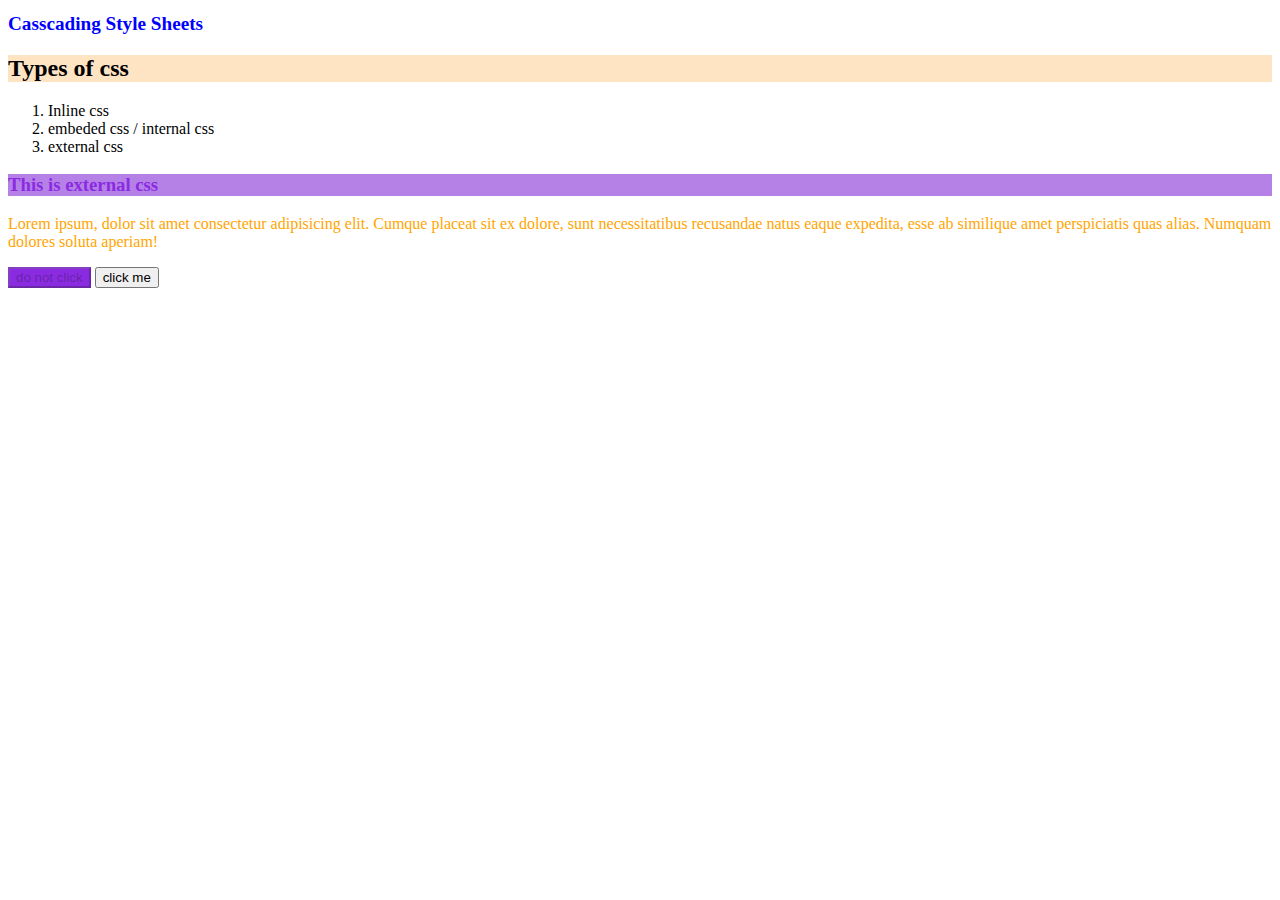
<file: tut-01-Fundamentals/index.html>
<!DOCTYPE html>
<html lang="en">
  <head>
    <meta charset="UTF-8" />
    <meta name="viewport" content="width=device-width, initial-scale=1.0" />
    <title>Document</title>
    <link rel="stylesheet" href="./styles.css" />
  </head>
  <body>
    <h1 style="font-size: larger; color: blue">Casscading Style Sheets</h1>
    <h2 class="heading">Types of css</h2>
    <ol>
      <li>Inline css</li>
      <li>embeded css / internal css</li>
      <li>external css</li>
    </ol>
    <h3 id="external">This is external css</h3>
    <p>
      Lorem ipsum, dolor sit amet consectetur adipisicing elit. Cumque placeat
      sit ex dolore, sunt necessitatibus recusandae natus eaque expedita, esse
      ab similique amet perspiciatis quas alias. Numquam dolores soluta aperiam!
    </p>
    <button disabled>do not click</button>
    <button>click me</button>
  </body>
</html>
</file>
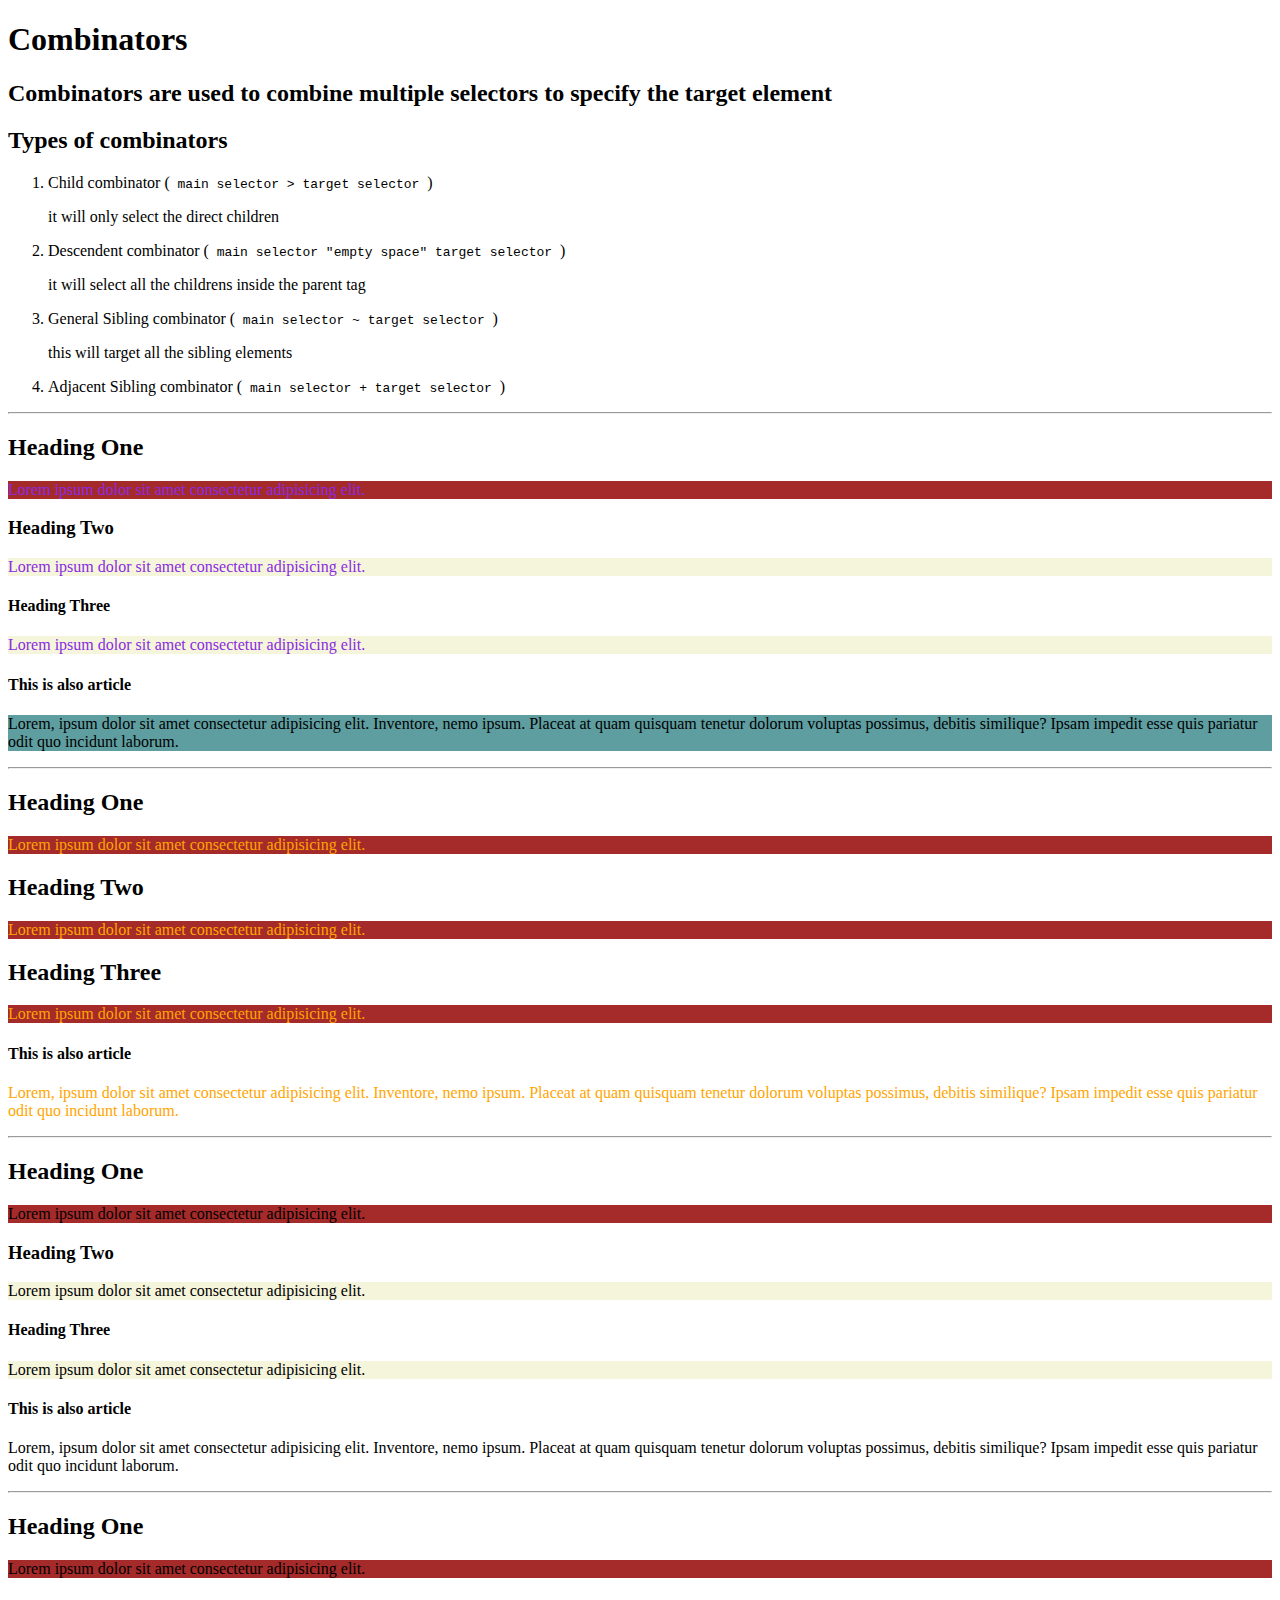
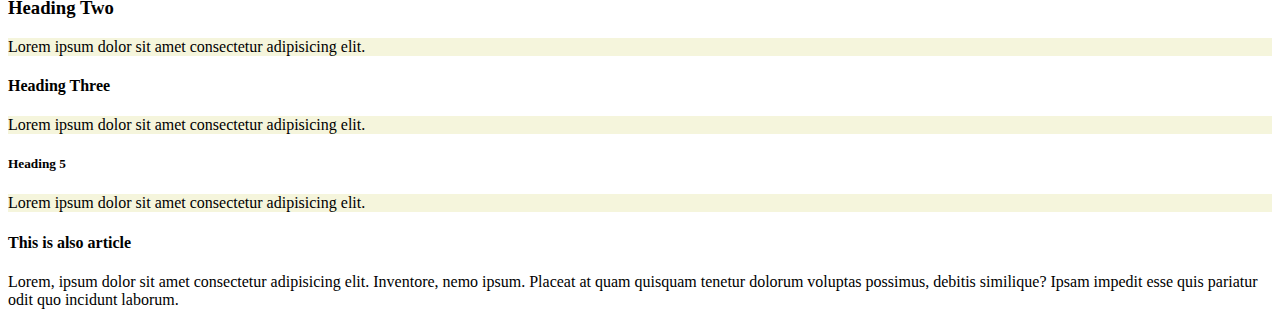
<file: tut-02-combinators/index.html>
<!DOCTYPE html>
<html lang="en">
  <head>
    <meta charset="UTF-8" />
    <meta name="viewport" content="width=device-width, initial-scale=1.0" />
    <title>Combinators</title>
    <link rel="stylesheet" href="./styles.css">
  </head>
  <body>
    <header>
      <h1>Combinators</h1>
    </header>
    <main>
      <section id="sec-01">
        <div>
          <h2>
            Combinators are used to combine multiple selectors to specify the
            target element
          </h2>
          <h2>Types of combinators</h2>
          <ol>
            <li>
              Child combinator (<code> main selector > target selector </code>)
              <p>
                it will only select the direct children
              </p>
            </li>
            <li>
              Descendent combinator (<code>
                main selector "empty space" target selector </code
              >)
              <p>
                it will select all the childrens inside the parent tag
              </p>
            </li>
            <li>
              General Sibling combinator (<code>
                main selector ~ target selector </code
              >)
              <p>
                this will target all the sibling elements
              </p>
            </li>
            <li>
              Adjacent Sibling combinator (<code>
                main selector + target selector </code
              >)
            </li>
          </ol>
        </div>
      </section>
      <hr />
      <section id="sec-02">
        <article id="article-one">
          <h2>Heading One</h2>
          <p>Lorem ipsum dolor sit amet consectetur adipisicing elit.</p>

          <h3>Heading Two</h3>
          <p>Lorem ipsum dolor sit amet consectetur adipisicing elit.</p>

          <h4>Heading Three</h4>
          <p>Lorem ipsum dolor sit amet consectetur adipisicing elit.</p>

          <article id="child__article--sec-02">
            <h4>This is also article</h4>
            <p>
              Lorem, ipsum dolor sit amet consectetur adipisicing elit.
              Inventore, nemo ipsum. Placeat at quam quisquam tenetur dolorum
              voluptas possimus, debitis similique? Ipsam impedit esse quis
              pariatur odit quo incidunt laborum.
            </p>
          </article>
        </article>
        <hr />
        <article id="article-two">
          <h2>Heading One</h2>
          <p>Lorem ipsum dolor sit amet consectetur adipisicing elit.</p>

          <h2>Heading Two</h2>
          <p>Lorem ipsum dolor sit amet consectetur adipisicing elit.</p>

          <h2>Heading Three</h2>
          <p>Lorem ipsum dolor sit amet consectetur adipisicing elit.</p>

          <article>
            <h4>This is also article</h4>
            <p>
              Lorem, ipsum dolor sit amet consectetur adipisicing elit.
              Inventore, nemo ipsum. Placeat at quam quisquam tenetur dolorum
              voluptas possimus, debitis similique? Ipsam impedit esse quis
              pariatur odit quo incidunt laborum.
            </p>
          </article>
        </article>
        <hr />
        <article id="article-three">
          <h2>Heading One</h2>
          <p>Lorem ipsum dolor sit amet consectetur adipisicing elit.</p>

          <h3>Heading Two</h3>
          <p>Lorem ipsum dolor sit amet consectetur adipisicing elit.</p>

          <h4>Heading Three</h4>
          <p>Lorem ipsum dolor sit amet consectetur adipisicing elit.</p>

          <article>
            <h4>This is also article</h4>
            <p>
              Lorem, ipsum dolor sit amet consectetur adipisicing elit.
              Inventore, nemo ipsum. Placeat at quam quisquam tenetur dolorum
              voluptas possimus, debitis similique? Ipsam impedit esse quis
              pariatur odit quo incidunt laborum.
            </p>
          </article>
          <hr>
          <article id="article-four">
            <h2>Heading One</h2>
            <p>Lorem ipsum dolor sit amet consectetur adipisicing elit.</p>
  
            <h3>Heading Two</h3>
            <p>Lorem ipsum dolor sit amet consectetur adipisicing elit.</p>
  
            <h4>Heading Three</h4>
            <p>Lorem ipsum dolor sit amet consectetur adipisicing elit.</p>

            <h5>Heading 5</h5>
            <p>Lorem ipsum dolor sit amet consectetur adipisicing elit.</p>
  
            <article>
              <h4>This is also article</h4>
              <p>
                Lorem, ipsum dolor sit amet consectetur adipisicing elit.
                Inventore, nemo ipsum. Placeat at quam quisquam tenetur dolorum
                voluptas possimus, debitis similique? Ipsam impedit esse quis
                pariatur odit quo incidunt laborum.
              </p>
            </article>
        </article>
      </section>
    </main>
  </body>
</html>
</file>
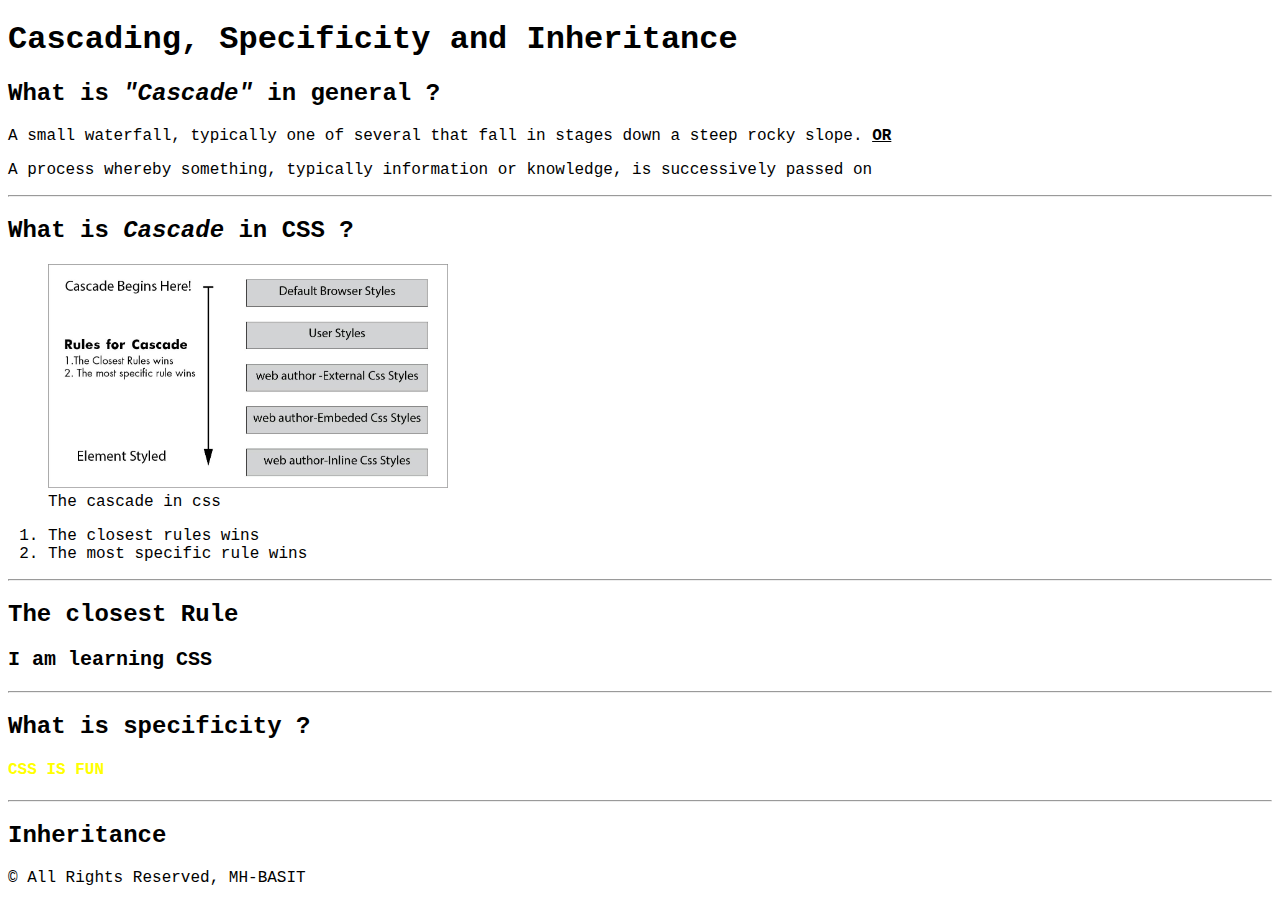
<file: tut-03-04-casscade/index.html>
<!DOCTYPE html>
<html lang="en">
  <head>
    <meta charset="UTF-8" />
    <meta name="viewport" content="width=device-width, initial-scale=1.0" />
    <title>Specificity</title>
    <link rel="stylesheet" href="./styles.css" />
    <style>
      .target-1 {
        font-size: 48px;
      }
    </style>
  </head>
  <body>
    <header id="header" class="main-header" name="specificity">
      <h1>Cascading, Specificity and Inheritance</h1>
    </header>
    <main>
      <section id="theory">
        <h2>What is <em>"Cascade"</em> in general ?</h2>
        <p>
          A small waterfall, typically one of several that fall in stages down a
          steep rocky slope.
          <span
            ><u><b>OR</b></u></span
          >
        </p>
        <p>
          A process whereby something, typically information or knowledge, is
          successively passed on
        </p>
        <hr />
        <h2>What is <em>Cascade</em> in CSS ?</h2>
        <figure>
          <img src="./cascade.jpg" alt="cascade" width="400px" />
          <figcaption>The cascade in css</figcaption>
        </figure>
        <ol>
          <li>The closest rules wins</li>
          <li>The most specific rule wins</li>
        </ol>
      </section>
      <hr />
      <section id="cascade">
        <h2>The closest Rule</h2>
        <h3 class="target-1" style="font-size: 20px">I am learning CSS</h3>
      </section>
      <hr />
      <section id="specificity">
        <h2>What is specificity ?</h2>
        <h4 id="my-target" class="target-2">CSS IS FUN</h4>
      </section>
      <hr />
      <section>
        <h2>Inheritance</h2>
      </section>
    </main>
    <footer>
      <p>&copy; All Rights Reserved, MH-BASIT</p>
    </footer>
  </body>
</html>
</file>
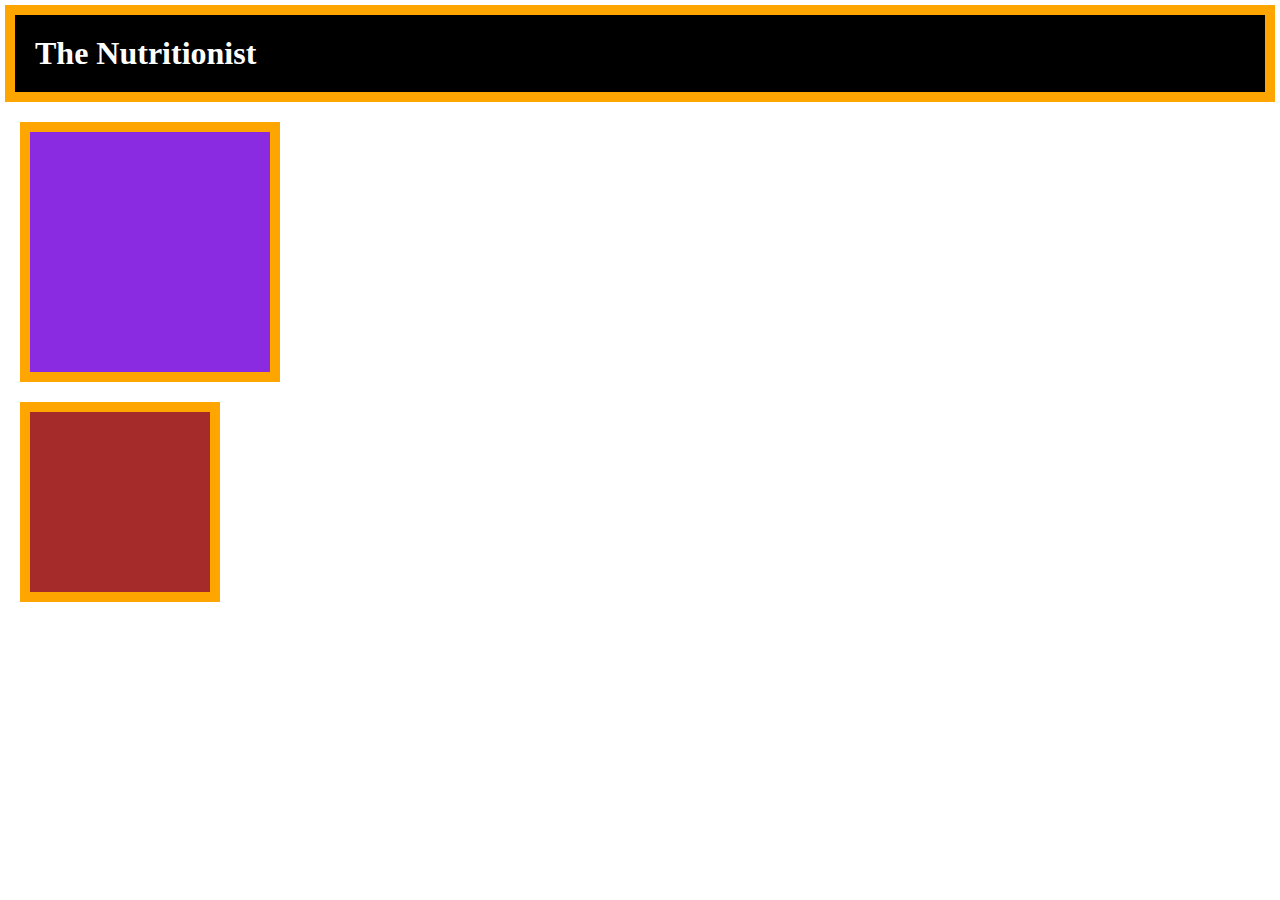
<file: tut-05-06-boxModel/index.html>
<!DOCTYPE html>
<html lang="en">
  <head>
    <meta charset="UTF-8" />
    <meta name="viewport" content="width=device-width, initial-scale=1.0" />
    <title>The Box Model</title>
    <link rel="stylesheet" href="./styles.css" />
  </head>
  <body>
    <header id="header">
      <h1 class="main__heading">The Nutritionist</h1>
    </header>
    <main id="main">
      <div class="target-1"></div>
      <div class="target-2"></div>
    </main>
    <footer id="footer"></footer>
  </body>
</html>
</file>
<file: tut-01-Fundamentals/styles.css>
/* types of css selectors */
/* tag selector */
h3 {
  color: blueviolet;
}

p {
  color: orange;
}
/* class selector */
.heading {
  background-color: bisque;
}

/* id selector */
#external {
  background-color: rgb(182, 129, 231);
}
/* attribute selectors */
button[disabled] {
  background-color: blueviolet;
}
</file>
<file: tut-02-combinators/styles.css>
/* child selector */
#article-one > p {
  color: blueviolet;
}
/* descendent combinator */
#article-two p {
  color: orange;
}
/* general sibling combinator */
h2 ~ p {
  background-color: beige;
}
/* adjacent sibling */
h2 + p {
  background-color: brown;
}

#article-one > article p {
  background-color: cadetblue;
}
</file>
<file: tut-03-04-casscade/styles.css>
body {
  font-family: "Courier New", Courier, monospace;
}
.target-1 {
  font-size: 32px;
}

/* for specifity */

#specificity #my-target {
  color: yellow;
}

#my-target {
  color: green;
}

.target-2 {
  color: red;
}

h4 {
  color: blue;
}

#specificity h4 {
  color: cyan;
}

#specificity .target-2 {
  color: magenta;
}
</file>
<file: tut-05-06-boxModel/styles.css>
body {
  margin: 0;
}
.main__heading {
  background-color: black;
  color: white;
  margin: 0;
  padding: 20px;
  border: 10px solid orange;
  margin: 5px;
}
.target-1 {
  width: 200px;
  height: 200px;
  background-color: blueviolet;
  padding: 20px;
  border: 10px solid orange;
  margin: 20px;
  box-sizing: content-box;
}
.target-2 {
  width: 200px;
  height: 200px;
  background-color: brown;
  padding: 40px;
  border: 10px solid orange;
  margin: 20px;
  box-sizing: border-box;
}
</file>
